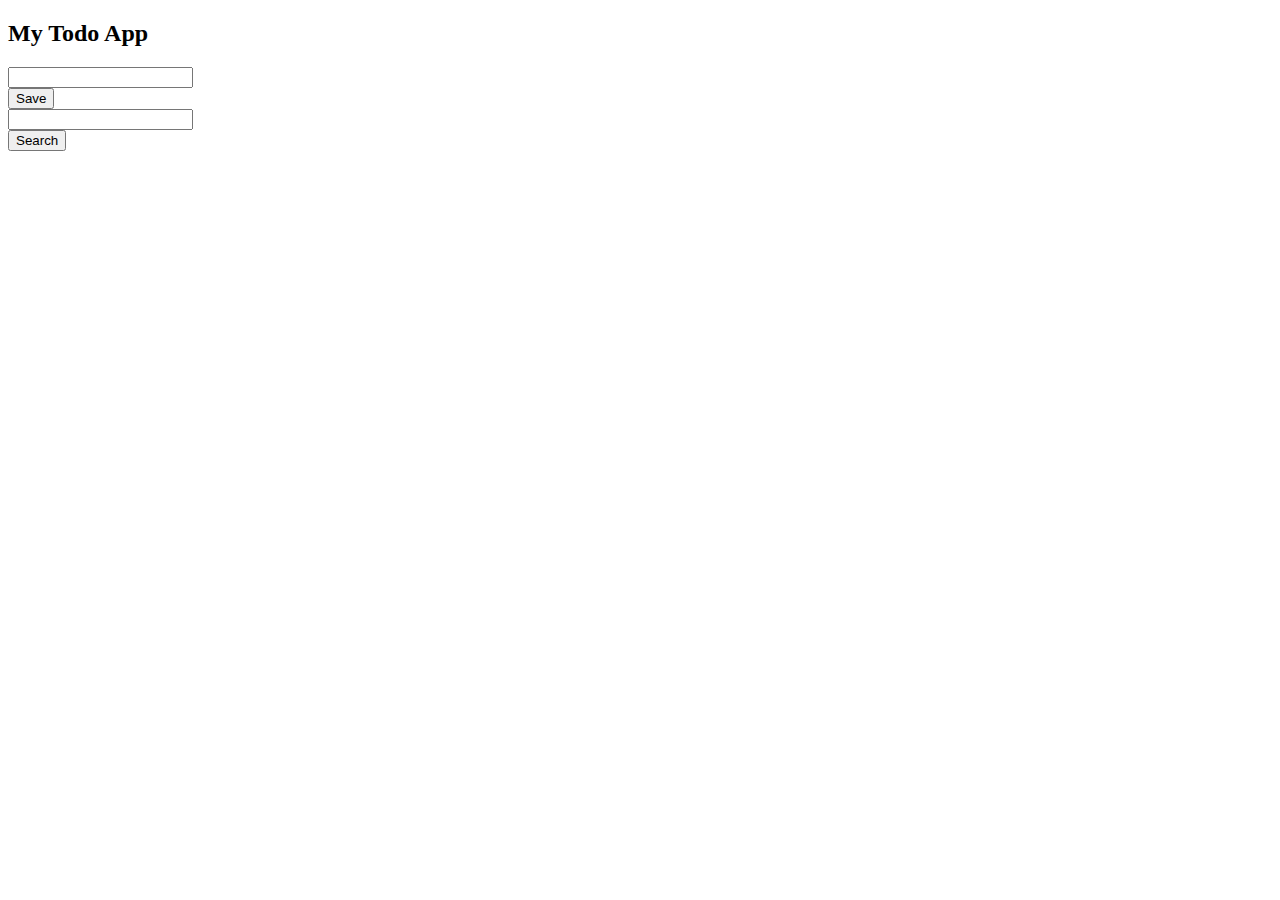
<file: index.html>
<!doctype html>
<html lang="en">
  <head>
    <!-- Required meta tags -->
    <meta charset="utf-8">
    <meta name="viewport" content="width=device-width, initial-scale=1, shrink-to-fit=no">

    <!-- Bootstrap CSS -->
    <link rel="stylesheet" href="https://cdn.jsdelivr.net/npm/bootstrap@4.6.1/dist/css/bootstrap.min.css" integrity="sha384-zCbKRCUGaJDkqS1kPbPd7TveP5iyJE0EjAuZQTgFLD2ylzuqKfdKlfG/eSrtxUkn" crossorigin="anonymous">

    <title>Hello, world!</title>
  </head>
  <body>
    <div class="container">
        <h2 class="text-center">My Todo App</h2>
        <div class="row">
            <div class="col-lg-9">
                <div class="input-group mt-2">
                    <input type="text" id="title" class="form-control">
                    
                </div>
                <div class="input-group mt-2">
                    <button type="button" onclick="saveData();" class="btn btn-success">Save</button> 
                </div>
                <div id="todoList" class="mt-2"></div>
            </div>
            <div class="col-lg-3">
                <div class="input-group mt-2">
                    <input type="text" id="search" class="form-control">
                    
                </div>
                <div class="input-group mt-2">
                    <button type="button" onclick="filterData();" class="btn btn-success">Search</button> 
                </div>
            </div>
        </div>
    </div>
    <script>
        // var todos = [
        //     {
        //         id:1,
        //         name: 'Anik',
        //     },
        //     {
        //         id:2,
        //         name: 'Abu',
        //     },
        //     {
        //         id:3,
        //         name: 'Siddik',
        //     }
        // ];

        // var todo = {
        //     id:4,
        //     name:'Test',
        // };

        // todos.push(todo);
        // todos.unshift(todo);
        // todos.pop();
        // todos.shift();
        // todos.splice(1,1);
        // console.log(`todos`, todos);

        var todos = [];
        var todoList = document.getElementById('todoList');
        function saveData(){
            var todo = document.getElementById('title').value;
            todos.unshift(todo);
            var clear = document.getElementById('title');
            clear.value = '';
            printAllTodo();
        }

        function printAllTodo(){
            var todo_list = "";
            todos.forEach(function(item, index){
                todo_list += "<div>"+item+"<button class='btn btn-warning' onclick='deleteItem("+index+")'>X</button> </div>";
            });
            todoList.innerHTML = todo_list;
        }

        function deleteItem(id){
            todos.splice(id,1);
            printAllTodo();
        }

        function filterData(){
            var data = document.getElementById('search');
            var result = data.value;
            var todo_list = "";
            todos.forEach(function(items, index){
                if(items == result){
                    todo_list += "<div>"+items+"<button class='btn btn-warning' onclick='deleteItem("+index+")'>X</button> </div>";
                }else{
                   
                    todo_list = "<div>"+'Data not found!!'+"</div>";
                    
                }
               
            });
            todoList.innerHTML = todo_list;
        }
        
    </script>

    <script src="https://cdn.jsdelivr.net/npm/jquery@3.5.1/dist/jquery.slim.min.js" integrity="sha384-DfXdz2htPH0lsSSs5nCTpuj/zy4C+OGpamoFVy38MVBnE+IbbVYUew+OrCXaRkfj" crossorigin="anonymous"></script>
    <script src="https://cdn.jsdelivr.net/npm/bootstrap@4.6.1/dist/js/bootstrap.bundle.min.js" integrity="sha384-fQybjgWLrvvRgtW6bFlB7jaZrFsaBXjsOMm/tB9LTS58ONXgqbR9W8oWht/amnpF" crossorigin="anonymous"></script>
  </body>
</html>
</file>
